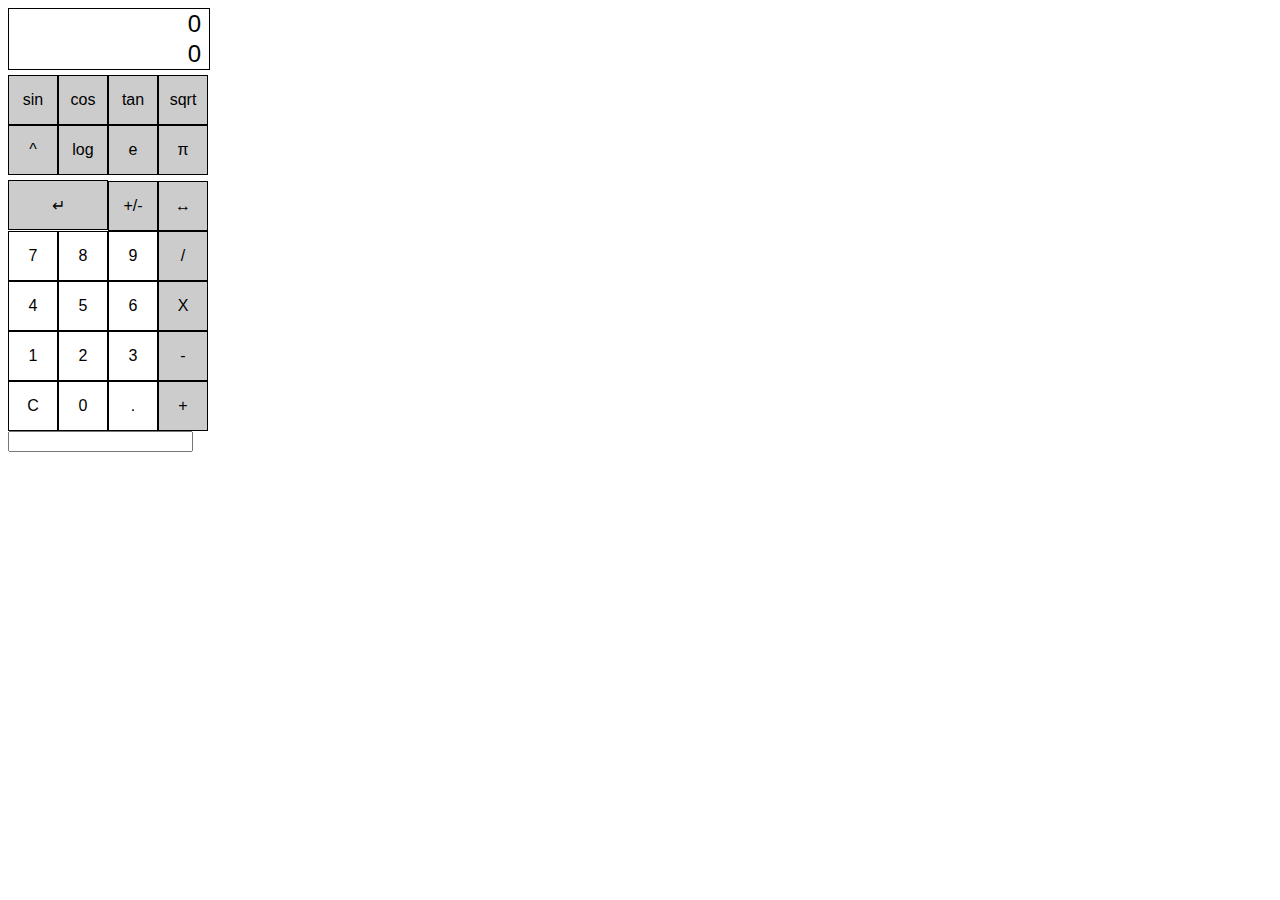
<file: RPN Calculator/index.html>
<!DOCTYPE html>
<html>
	<head>
		<meta charset="utf-8">
		<title>Calculator</title>
		<link rel="stylesheet" type="text/css" href="style.css">
		<script type="text/javascript" src="script.js"></script>
	</head>
	<body onload="initialize()" onkeydown="keyPress(event)"  onkeyup="keyRelease()">
		<form id="form">
			<div id="screen">
				<input type="text" name="stack" id="stack1" readonly>
				<input type="text" name="stack" id="stack2" readonly>
			</div>
			<div id="functions">
				<div>
					<input type="button" id="sin" value="sin" onclick="btnSin()">
					<input type="button" id="cos" value="cos" onclick="btnCos()">
					<input type="button" id="tan" value="tan" onclick="btnTan()">
					<input type="button" id="sqrt" value="sqrt" onclick="btnSqrt()">
				</div>
				<div>
					<input type="button" id="exp" value="^" onclick="btnExp()">
					<input type="button" id="log" value="log" onclick="btnLog()">
					<input type="button" id="e" value="e" onclick="btnE()">
					<input type="button" id="pi" value="&pi;" onclick="btnPi()">
				</div>
				</div>
			<div id="enterrow">
				<input type="button" id="enter" value="&#8629;" onclick="btnEnter()">
				<input type="button" id="sign" value="+/-" onclick="btnSign()">
				<input type="button" id="flip" value="&#8596;" onclick="btnFlip()">
			</div>
			<div>
				<input type="button" class="number" id="7" value="7" onclick="btnNumber(7)">
				<input type="button" class="number" id="8" value="8" onclick="btnNumber(8)">
				<input type="button" class="number" id="9" value="9" onclick="btnNumber(9)">
				<input type="button" id="divide" value="/" onclick="btnDivide()">			
			</div>
			<div>
				<input type="button" class="number" id="4" value="4" onclick="btnNumber(4)">
				<input type="button" class="number" id="5" value="5" onclick="btnNumber(5)">
				<input type="button" class="number" id="6" value="6" onclick="btnNumber(6)">
				<input type="button" id="multiply" value="X" onclick="btnMult()">
			</div>					
			<div>
				<input type="button" class="number" id="1" value="1" onclick="btnNumber(1)">
				<input type="button" class="number" id="2" value="2" onclick="btnNumber(2)">
				<input type="button" class="number" id="3" value="3" onclick="btnNumber(3)">
				<input type="button" id="subtract" value="-" onclick="btnSubt()">
			</div>
			<div>
				<input type="button" class="number" id="C" value="C" onclick="btnReset()">			
				<input type="button" class="number" value="0" id="0" onclick="btnNumber(0)">				
				<input type="button" class="number" value="." id="dot" onclick="btnNumber(".")">
				<input type="button" id="add" value="+" onclick="btnPlus()">
			</div>
			<div>
				<input type="number" name="newName" id="test">
			</div>	
		</form>
	</body>
</html>
</file>
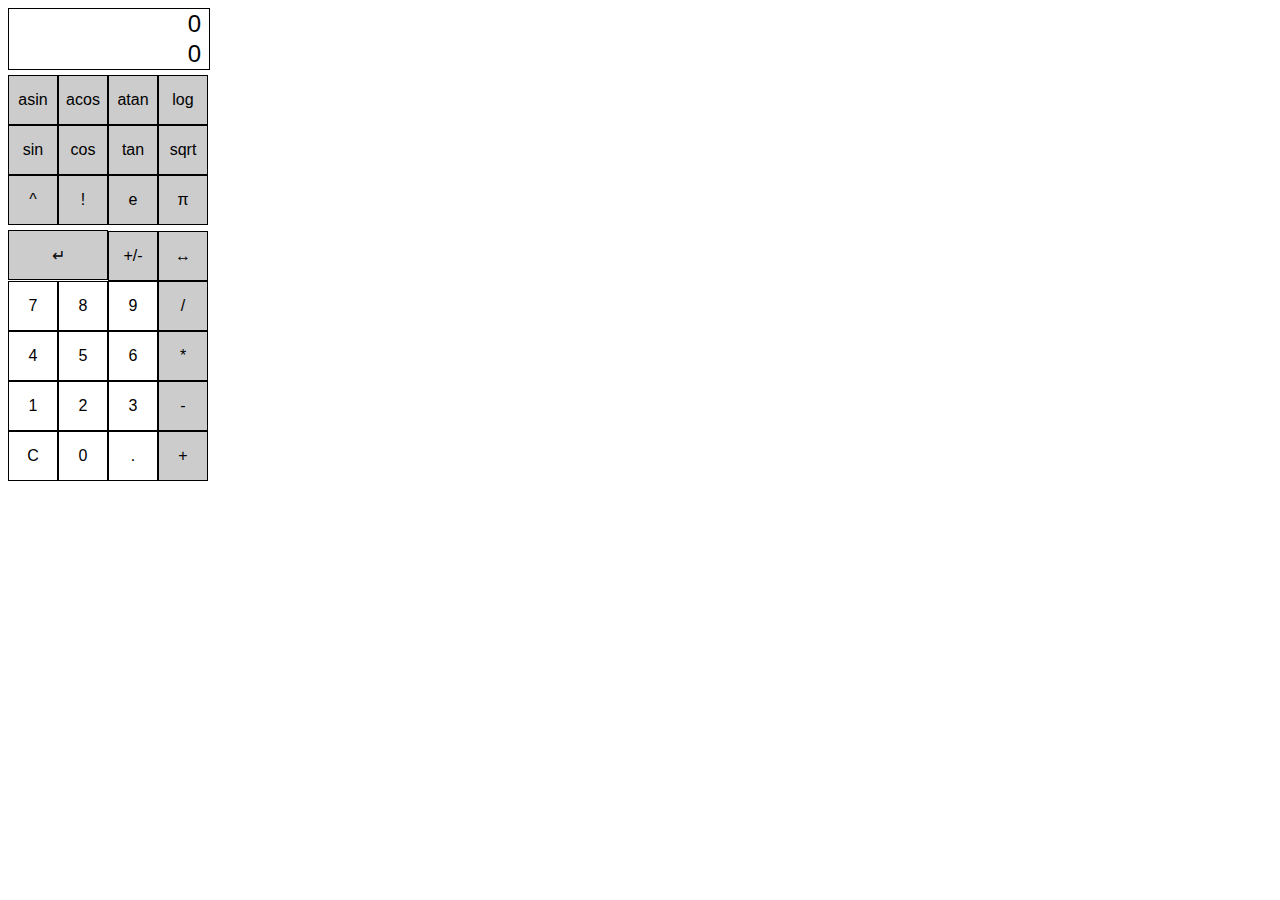
<file: RPN Calculator/index2.html>
<!DOCTYPE html>
<html>
	<head>
		<meta charset="utf-8">
		<title>Caclulator</title>
		<link rel="stylesheet" type="text/css" href="style.css">
		<script type="text/javascript" src="script2.js"></script>
	</head>
	<body onload="initialize()">
	</body>
</html>
</file>
<file: RPN Calculator/style.css>
div, section
{
	margin: 0;
	padding: 0;
}

div
{
	width: 200px;
}

body
{
	font-size: 0;
}

section
{
	display: inline;
}

input[type="text"]
{
	display: block;
	border: none;
	font-size: 24px;
	text-align: right;
	width: 190px;
}

input[type="button"]
{
	display: inline-block;
	height: 50px;
	width: 50px;
	font-size: 16px;
	background-color: #CCC;
	border: 1px solid #000;
}

input[type="button"]:hover
{
	background-color: #aaa;
}

input[class="number"],
input[name="number"]
{
	background-color: #fff;
}

input[class="number"]:hover,
input[name="number"]:hover
{
	background-color: #ddd;
}


#screen
{
	border: 1px solid #000;
}

#enter
{
	width: 100px;
}

#functions
{
	margin: 5px 0;
}
</file>
